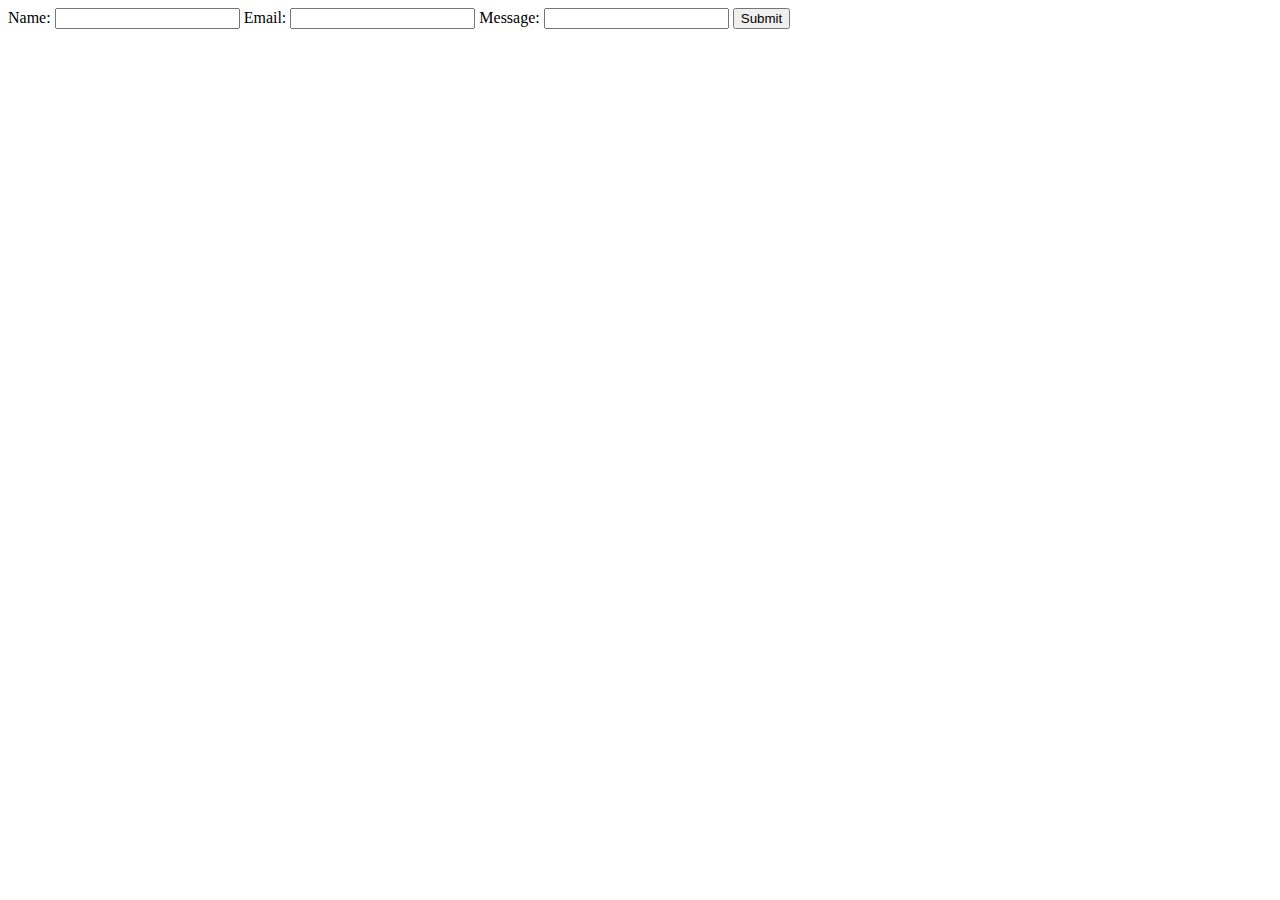
<file: contact.html>
<!DOCTYPE html>
<html lang="en">

<head>
    <meta charset="UTF-8">
    <meta name="viewport" content="width=device-width, initial-scale=1.0">
    <title>Document</title>
</head>

<body>
    <form>
        <label for="name">Name:</label>
        <input type="text" maxlength="50">
        <label for="email">Email:</label>
        <input type="text" maxlength="50">
        <label for="message">Message:</label>
        <input type="text" maxlength="200">
        <input type="submit" value="Submit">
    </form>
</body>
</html>
</file>
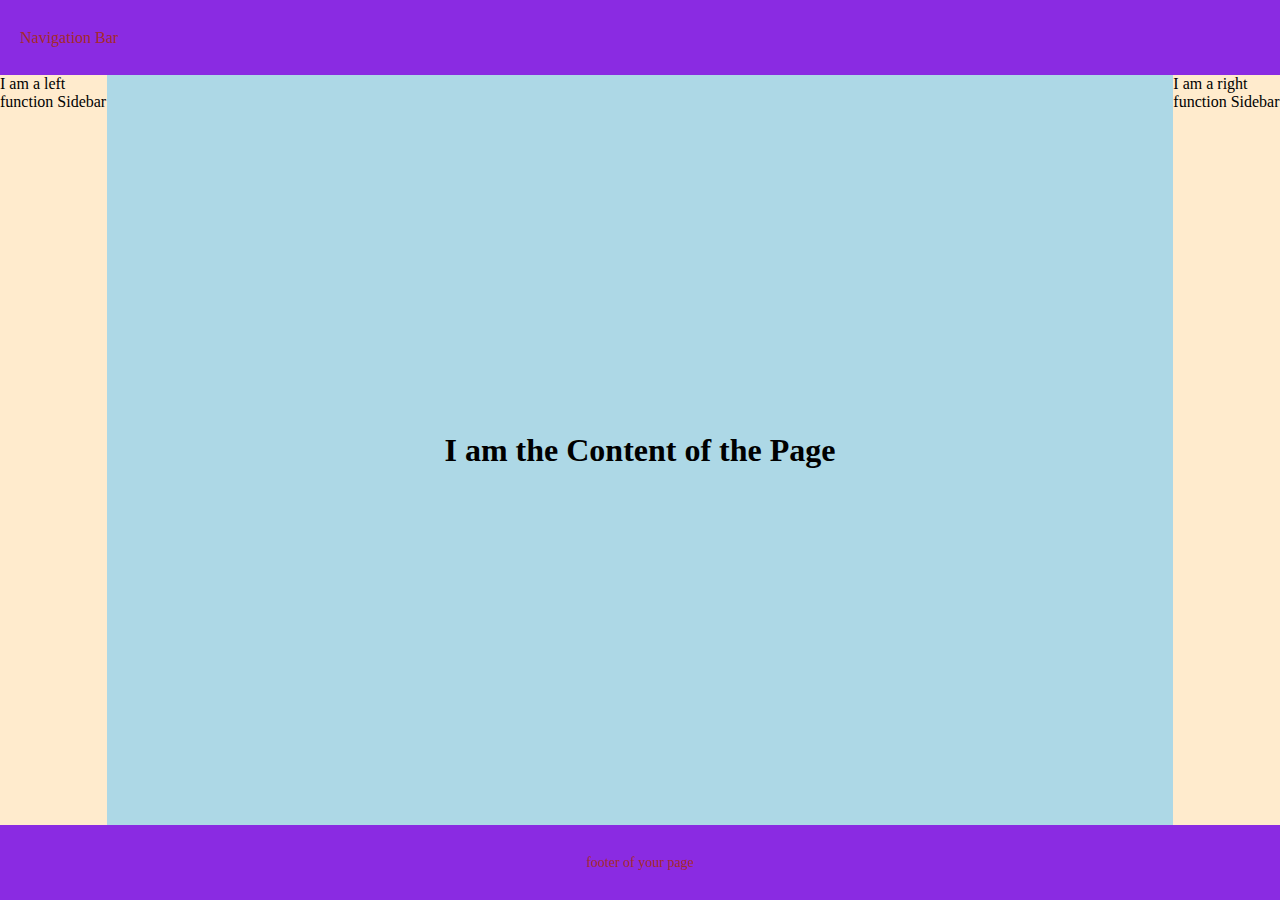
<file: homework_webdev1.html>
<!-- Anatomy of a html command. Commands are called tags -->
<!-- they begin with the tag, and some tags takes attributes -->
<!-- and some attributes are too weak so they take values -->
<!DOCTYPE html>
<html lang="en">
<!-- Machine Code -->

<head>
    <title>⭐ Holy Grail Layout 🥶</title>
    <meta charset="UTF-8">
    <link rel="stylesheet" href="style.css" </head>

    <!-- Human Code -->

<body>
    <div class="body">
        <div class="en navbar">
            <p> Navigation Bar</p>
        </div>
        <div class="en leftSidebar">
            <p>I am a left function Sidebar</p>
        </div>
        <div class="en rightSidebar">
            <p>I am a right function Sidebar</p>
        </div>
        <div class="en content">
            <h1>I am the Content of the Page</h1>
        </div>
        <div class="en footer">
            <p>footer of your page</p>
        </div>
    </div>
</body>

</html>
</file>
<file: style.css>
/* Universal Selector */
* {
    margin: 0; /* resetting outer spacing */
    padding: 0; /* resetting inner spacing */
}
.body{
    background: #c8f5d2b4;
    height: 100vh;
    display: grid;
    grid-template-columns:repeat(12, 1fr) ;
    grid-template-rows:repeat(12, 1fr) ;
}

.navbar {
    grid-column: 1 / span 12;
    grid-row: 1 / span 1;
    background-color: blueviolet;
}

.leftSidebar {
    background-color: blanchedalmond;
    grid-column: 1 / span 1 ;
    grid-row: 2 / span 10;
}

.rightSidebar {
    background-color:blanchedalmond;
    grid-column: 12 / span 1 ;
    grid-row: 2 / span 10 ;
}

.content {
    background-color: lightblue;
    grid-column: 2 / span 10;
    grid-row: 2 / span 10;
}

.footer {
    grid-column: 1 / span 12;
    grid-row: 12 / span 1;
    background-color: blueviolet;
}

/* ************************ */
/* **Styling the Navbar ** */
/* ************************ */

.navbar {
    display: flex;
    justify-content: space-between;
    align-items: center;
    padding: 0 20px;
    color: brown; /* changes the textual components color not <a> */
}

.logo {
    font-size: 24px;
    font-weight: bold;
}

/* ************************ */
/* **Styling the Footer ** */
/* ************************ */

.footer {
    display:flex;
    justify-content: center;
    align-items: center;
    padding: 10px;
    color: brown;
    font-size: 14px;
}

/* ************************ */
/* **Styling the Content ** */
/* ************************ */

.content {
    display: flex;
    justify-content: center;
    align-items: center;
    text-align: left;
    padding: 20px;
}

.profile {
    max-width: 600px;
}

.developerPhoto {
    width: 100%;
    max-width:200px;
    border-radius: 50%;
    margin-bottom: 20px;
}

/* Style for the contact form container */
</file>
